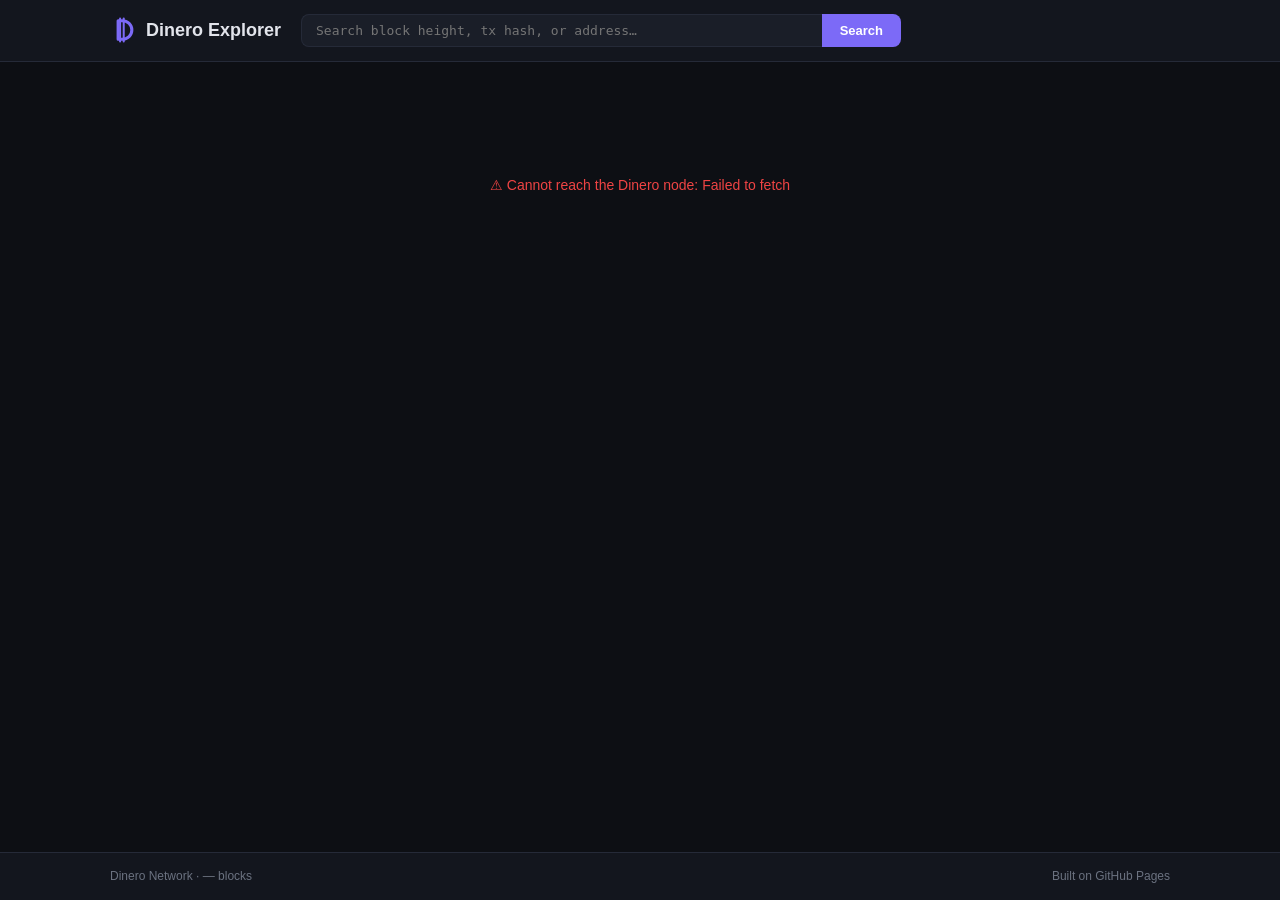
<file: index.html>
<!DOCTYPE html>
<html lang="en">
<head>
  <meta charset="UTF-8">
  <meta name="viewport" content="width=device-width, initial-scale=1.0">
  <title>Dinero Explorer</title>
  <link rel="stylesheet" href="style.css?v=explorer-20260516-3">
  <link rel="icon" href="data:image/svg+xml,<svg xmlns='http://www.w3.org/2000/svg' viewBox='0 0 1000 1000'><g fill='none' stroke='%237c6af7' stroke-linecap='round' stroke-linejoin='round'><path d='M290 170H430C635 170 780 315 780 500C780 685 635 830 430 830H290Z' stroke-width='110'/><line x1='360' y1='90' x2='360' y2='910' stroke-width='72'/><line x1='490' y1='90' x2='490' y2='910' stroke-width='72'/></g></svg>" type="image/svg+xml">
</head>
<body>
  <header>
    <div class="container">
      <a href="#/" class="logo">
        <svg class="logo-icon" xmlns="http://www.w3.org/2000/svg" viewBox="0 0 1000 1000" aria-hidden="true">
          <g fill="none" stroke="currentColor" stroke-linecap="round" stroke-linejoin="round">
            <path d="M290 170H430C635 170 780 315 780 500C780 685 635 830 430 830H290Z" stroke-width="110"/>
            <line x1="360" y1="90" x2="360" y2="910" stroke-width="72"/>
            <line x1="490" y1="90" x2="490" y2="910" stroke-width="72"/>
          </g>
        </svg>
        <span class="logo-text">Dinero Explorer</span>
      </a>
      <form class="search-form" id="searchForm">
        <input type="text" id="searchInput" placeholder="Search block height, tx hash, or address…" autocomplete="off" spellcheck="false">
        <button type="submit">Search</button>
      </form>
    </div>
  </header>

  <main id="app">
    <div class="loading">Loading…</div>
  </main>

  <footer>
    <div class="container">
      <span>Dinero Network · <span id="footerHeight">—</span> blocks</span>
      <span>Built on <a href="https://pages.github.com" target="_blank" rel="noopener">GitHub Pages</a></span>
    </div>
  </footer>

  <script src="app.js?v=explorer-20260516-3"></script>
</body>
</html>
</file>
<file: style.css>
:root {
  --bg: #0d0f14;
  --bg2: #13161e;
  --bg3: #1a1e28;
  --border: #252a38;
  --accent: #7c6af7;
  --accent2: #5de0c0;
  --text: #e2e4eb;
  --muted: #6b7280;
  --danger: #ef4444;
  --success: #22c55e;
  --font: 'SF Mono', 'Fira Code', 'Cascadia Code', monospace;
  --sans: -apple-system, BlinkMacSystemFont, 'Segoe UI', sans-serif;
  --radius: 8px;
}

* { box-sizing: border-box; margin: 0; padding: 0; }

body {
  background: var(--bg);
  color: var(--text);
  font-family: var(--sans);
  font-size: 14px;
  line-height: 1.6;
  min-height: 100vh;
  display: flex;
  flex-direction: column;
}

a { color: var(--accent); text-decoration: none; }
a:hover { color: var(--accent2); text-decoration: underline; }

.container { max-width: 1100px; margin: 0 auto; padding: 0 20px; }

/* ── Header ── */
header {
  background: var(--bg2);
  border-bottom: 1px solid var(--border);
  padding: 14px 0;
  position: sticky;
  top: 0;
  z-index: 100;
}
header .container {
  display: flex;
  align-items: center;
  gap: 20px;
  flex-wrap: wrap;
}
.logo {
  display: flex;
  align-items: center;
  gap: 8px;
  color: var(--text);
  font-weight: 700;
  font-size: 18px;
  white-space: nowrap;
  text-decoration: none;
}
.logo:hover { text-decoration: none; color: var(--accent2); }
.logo-icon { width: 28px; height: 28px; color: var(--accent); flex-shrink: 0; }

.search-form {
  display: flex;
  flex: 1;
  gap: 0;
  max-width: 600px;
}
.search-form input {
  flex: 1;
  background: var(--bg3);
  border: 1px solid var(--border);
  border-right: none;
  color: var(--text);
  padding: 8px 14px;
  font-family: var(--font);
  font-size: 13px;
  border-radius: var(--radius) 0 0 var(--radius);
  outline: none;
  transition: border-color 0.2s;
}
.search-form input:focus { border-color: var(--accent); }
.search-form button {
  background: var(--accent);
  border: none;
  color: #fff;
  padding: 8px 18px;
  cursor: pointer;
  font-size: 13px;
  font-weight: 600;
  border-radius: 0 var(--radius) var(--radius) 0;
  transition: background 0.2s;
}
.search-form button:hover { background: var(--accent2); }

/* ── Main ── */
main { flex: 1; padding: 32px 0; }
main .container { max-width: 1100px; margin: 0 auto; padding: 0 20px; }

/* ── Stats bar ── */
.stats-grid {
  display: grid;
  grid-template-columns: repeat(auto-fit, minmax(160px, 1fr));
  gap: 12px;
  margin-bottom: 32px;
}
.stat-card {
  background: var(--bg2);
  border: 1px solid var(--border);
  border-radius: var(--radius);
  padding: 16px 20px;
}
.stat-label { color: var(--muted); font-size: 12px; text-transform: uppercase; letter-spacing: 0.05em; }
.stat-value { font-family: var(--font); font-size: 18px; font-weight: 700; margin-top: 4px; color: var(--accent2); }
.stat-sub { color: var(--muted); font-size: 11px; margin-top: 2px; font-family: var(--font); }
.status-pill {
  display: inline-flex;
  align-items: center;
  padding: 2px 8px;
  border-radius: 4px;
  font-size: 13px;
}
.status-pill.ok { background: rgba(34,197,94,0.15); color: var(--success); }
.status-pill.warn { background: rgba(245,158,11,0.16); color: #f59e0b; }
.status-pill.danger { background: rgba(239,68,68,0.16); color: var(--danger); }

/* ── Section ── */
.section-title {
  font-size: 13px;
  font-weight: 600;
  color: var(--muted);
  text-transform: uppercase;
  letter-spacing: 0.08em;
  margin-bottom: 12px;
}
.two-col { display: grid; grid-template-columns: 1fr 1fr; gap: 24px; }
@media (max-width: 700px) { .two-col { grid-template-columns: 1fr; } }

/* ── Table ── */
.card {
  background: var(--bg2);
  border: 1px solid var(--border);
  border-radius: var(--radius);
  overflow-x: auto;
}
.card-header {
  padding: 14px 20px;
  border-bottom: 1px solid var(--border);
  font-weight: 600;
  font-size: 13px;
  display: flex;
  justify-content: space-between;
  align-items: center;
}
table {
  width: 100%;
  border-collapse: collapse;
}
th {
  padding: 10px 16px;
  text-align: left;
  font-size: 11px;
  color: var(--muted);
  text-transform: uppercase;
  letter-spacing: 0.05em;
  border-bottom: 1px solid var(--border);
  font-weight: 600;
}
td {
  padding: 10px 16px;
  border-bottom: 1px solid var(--border);
  font-family: var(--font);
  font-size: 12px;
  vertical-align: middle;
}
tr:last-child td { border-bottom: none; }
tr:hover td { background: var(--bg3); }

/* ── Hash / address display ── */
.hash { color: var(--accent); word-break: break-all; }
.hash-short { color: var(--accent); }
.mono { font-family: var(--font); }
.badge {
  display: inline-block;
  padding: 2px 8px;
  border-radius: 4px;
  font-size: 11px;
  font-weight: 600;
  font-family: var(--font);
}
.badge-blue { background: rgba(124,106,247,0.15); color: var(--accent); }
.badge-green { background: rgba(34,197,94,0.15); color: var(--success); }
.badge-teal { background: rgba(93,224,192,0.15); color: var(--accent2); }
.badge-amber { background: rgba(245,158,11,0.16); color: #f59e0b; }

/* ── Network snapshot ── */
.network-panel {
  display: grid;
  grid-template-columns: 1.1fr 0.9fr 1fr;
  gap: 12px;
  margin: -12px 0 32px;
}
.mini-card {
  background: var(--bg2);
  border: 1px solid var(--border);
  border-radius: var(--radius);
  padding: 16px 20px;
}
.mini-label {
  color: var(--muted);
  font-size: 12px;
  text-transform: uppercase;
  letter-spacing: 0.05em;
}
.mini-value {
  font-family: var(--font);
  font-size: 18px;
  font-weight: 700;
  color: var(--accent2);
  margin-top: 4px;
}
.mini-sub {
  color: var(--muted);
  font-family: var(--font);
  font-size: 11px;
  margin-top: 8px;
}
.mini-grid {
  display: grid;
  grid-template-columns: 1fr auto;
  gap: 4px 12px;
  margin-top: 10px;
  color: var(--muted);
  font-size: 11px;
  font-family: var(--font);
}
.mini-grid strong {
  color: var(--text);
  font-weight: 600;
}
@media (max-width: 800px) {
  .network-panel { grid-template-columns: 1fr; }
}

/* ── Detail page ── */
.detail-card {
  background: var(--bg2);
  border: 1px solid var(--border);
  border-radius: var(--radius);
  padding: 24px;
  margin-bottom: 24px;
}
.detail-title {
  font-size: 16px;
  font-weight: 700;
  margin-bottom: 20px;
  display: flex;
  align-items: center;
  gap: 10px;
}
.detail-grid {
  display: grid;
  grid-template-columns: 160px 1fr;
  gap: 12px 20px;
}
.detail-label { color: var(--muted); font-size: 12px; padding-top: 2px; }
.detail-value { font-family: var(--font); font-size: 12px; word-break: break-all; }
.detail-help {
  display: block;
  color: var(--muted);
  font-family: var(--sans);
  font-size: 11px;
  margin-top: 2px;
}
.maturity-card { border-color: rgba(93,224,192,0.28); }
.maturity-row {
  display: flex;
  justify-content: space-between;
  gap: 20px;
  align-items: flex-start;
}
.maturity-main {
  font-family: var(--font);
  color: var(--accent2);
  font-size: 18px;
  font-weight: 700;
}
.maturity-sub, .maturity-eta {
  color: var(--muted);
  font-size: 12px;
  margin-top: 4px;
}
.maturity-eta {
  font-family: var(--font);
  text-align: right;
  min-width: 180px;
}
.progress-track {
  height: 8px;
  background: var(--bg3);
  border: 1px solid var(--border);
  border-radius: 999px;
  overflow: hidden;
  margin-top: 16px;
}
.progress-fill {
  height: 100%;
  background: linear-gradient(90deg, var(--accent), var(--accent2));
}
@media (max-width: 700px) {
  .maturity-row { display: block; }
  .maturity-eta { text-align: left; min-width: 0; }
}

/* ── Tx IO ── */
.io-row {
  display: grid;
  grid-template-columns: 1fr auto;
  gap: 12px;
  padding: 10px 0;
  border-bottom: 1px solid var(--border);
  align-items: start;
}
.io-row:last-child { border-bottom: none; }
.io-amount { color: var(--accent2); white-space: nowrap; font-weight: 600; }
.io-label { color: var(--muted); font-size: 11px; }
.io-meta {
  display: flex;
  align-items: center;
  gap: 6px;
  margin-bottom: 4px;
  flex-wrap: wrap;
}
.output-index {
  color: var(--muted);
  font-family: var(--font);
  font-size: 11px;
}
.op-return-preview {
  display: inline-block;
  color: #f59e0b;
  font-family: var(--font);
  font-size: 11px;
  max-width: 100%;
  word-break: break-word;
}
.script-details {
  margin-top: 6px;
  color: var(--muted);
  font-size: 11px;
}
.script-details summary {
  cursor: pointer;
  color: var(--muted);
}
.script-details summary:hover { color: var(--accent2); }
.script-grid {
  display: grid;
  grid-template-columns: 120px 1fr;
  gap: 6px 10px;
  margin-top: 8px;
}
.script-label {
  color: var(--muted);
  font-family: var(--sans);
}
.script-value, .op-return-data {
  color: var(--text);
  font-family: var(--font);
  word-break: break-all;
}
.op-return-data { color: #f59e0b; }
.confidential-badge {
  display: inline-block;
  padding: 2px 8px;
  border-radius: 4px;
  font-size: 11px;
  font-weight: 600;
  background: rgba(124,106,247,0.2);
  color: var(--accent);
}

/* ── Loading / error ── */
.loading, .error {
  text-align: center;
  padding: 80px 20px;
  color: var(--muted);
}
.error { color: var(--danger); }
.spinner {
  display: inline-block;
  width: 20px; height: 20px;
  border: 2px solid var(--border);
  border-top-color: var(--accent);
  border-radius: 50%;
  animation: spin 0.7s linear infinite;
  margin-right: 8px;
  vertical-align: middle;
}
@keyframes spin { to { transform: rotate(360deg); } }

/* ── Pagination ── */
.pagination { display: flex; gap: 8px; justify-content: center; margin-top: 20px; }
.page-btn {
  background: var(--bg2);
  border: 1px solid var(--border);
  color: var(--text);
  padding: 6px 14px;
  border-radius: var(--radius);
  cursor: pointer;
  font-size: 13px;
  transition: border-color 0.2s;
}
.page-btn:hover { border-color: var(--accent); color: var(--accent); }
.page-btn:disabled { opacity: 0.3; cursor: default; }

/* ── Footer ── */
footer {
  background: var(--bg2);
  border-top: 1px solid var(--border);
  padding: 14px 0;
  font-size: 12px;
  color: var(--muted);
}
footer .container { display: flex; justify-content: space-between; flex-wrap: wrap; gap: 8px; }
footer a { color: var(--muted); }
footer a:hover { color: var(--accent); }

/* ── Auto-refresh badge ── */
.auto-refresh-badge {
  font-size: 10px;
  color: var(--muted);
  font-weight: normal;
  letter-spacing: 0;
  text-transform: none;
  margin-left: 8px;
  opacity: 0.7;
}

/* ── Address page ── */
.balance-display {
  font-family: var(--font);
  font-size: 28px;
  font-weight: 700;
  color: var(--accent2);
  margin: 8px 0;
}
.balance-unit { font-size: 16px; color: var(--muted); margin-left: 4px; }
</file>
